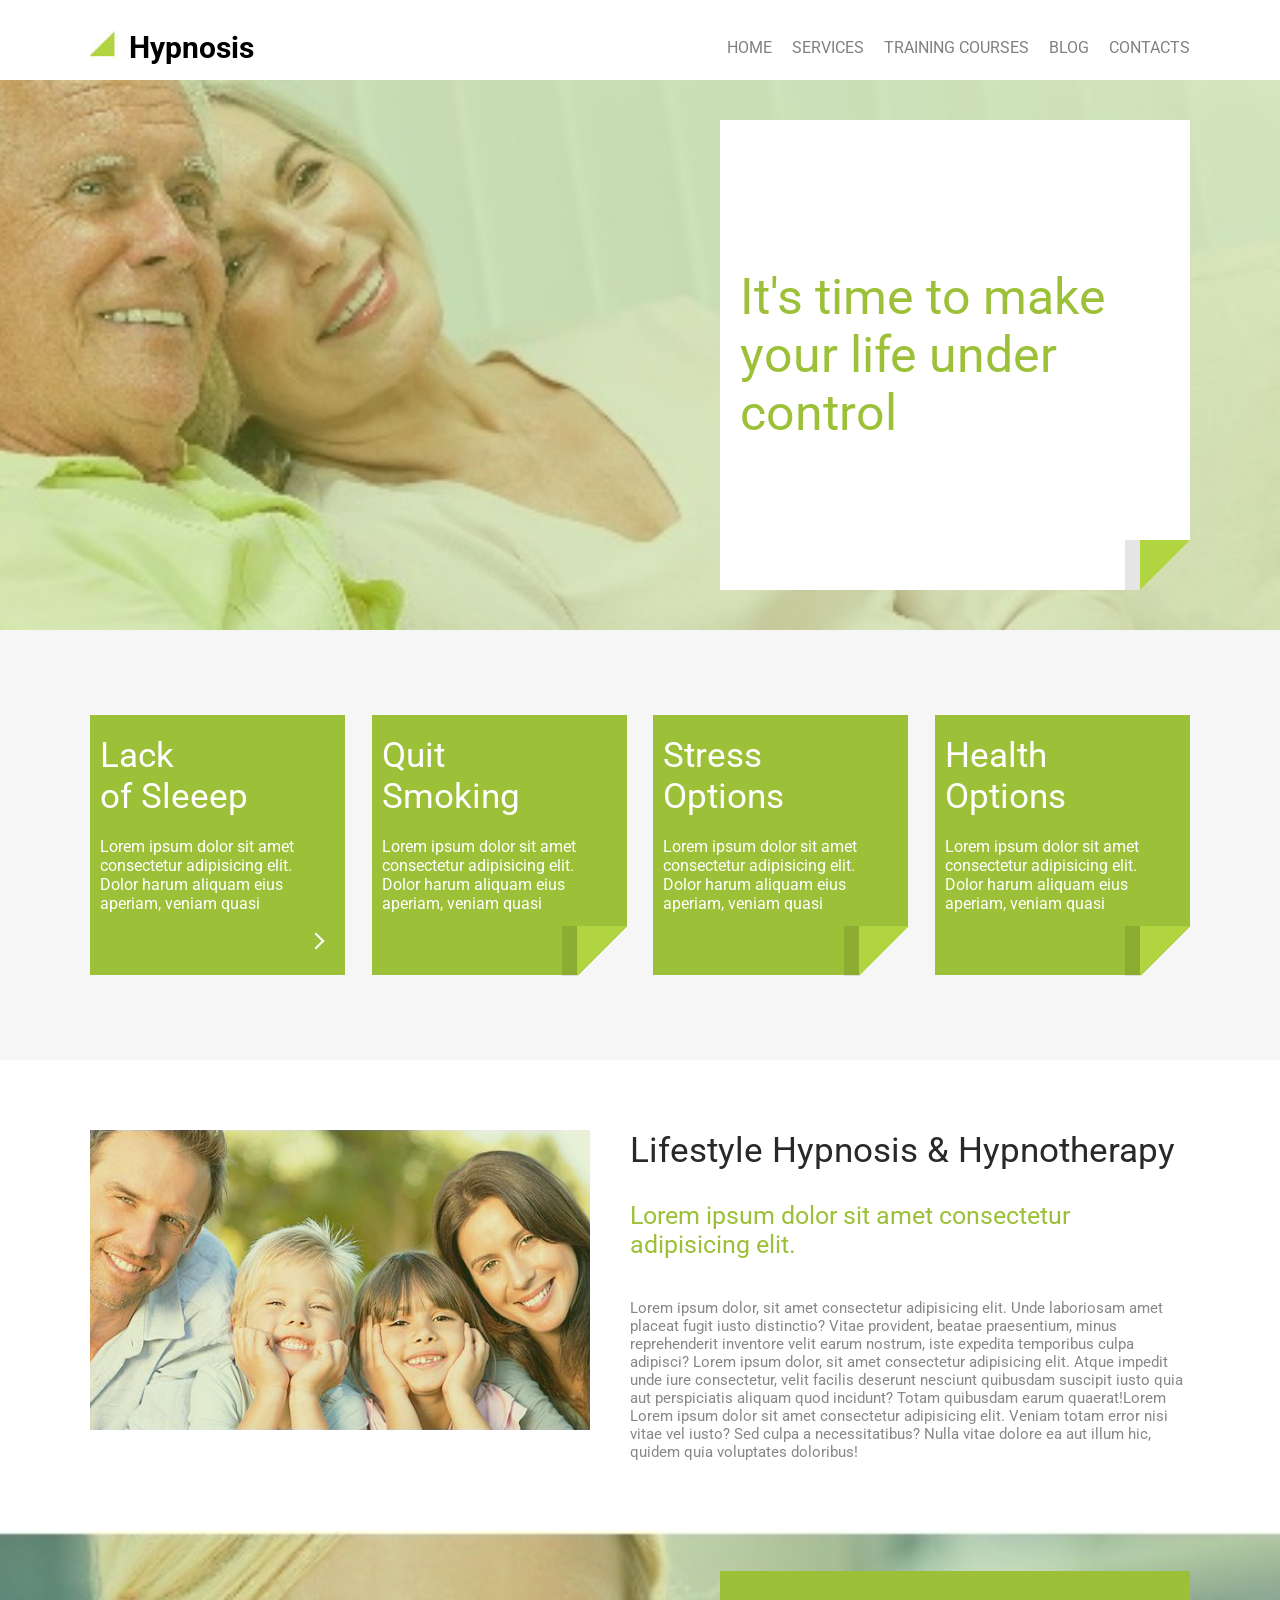
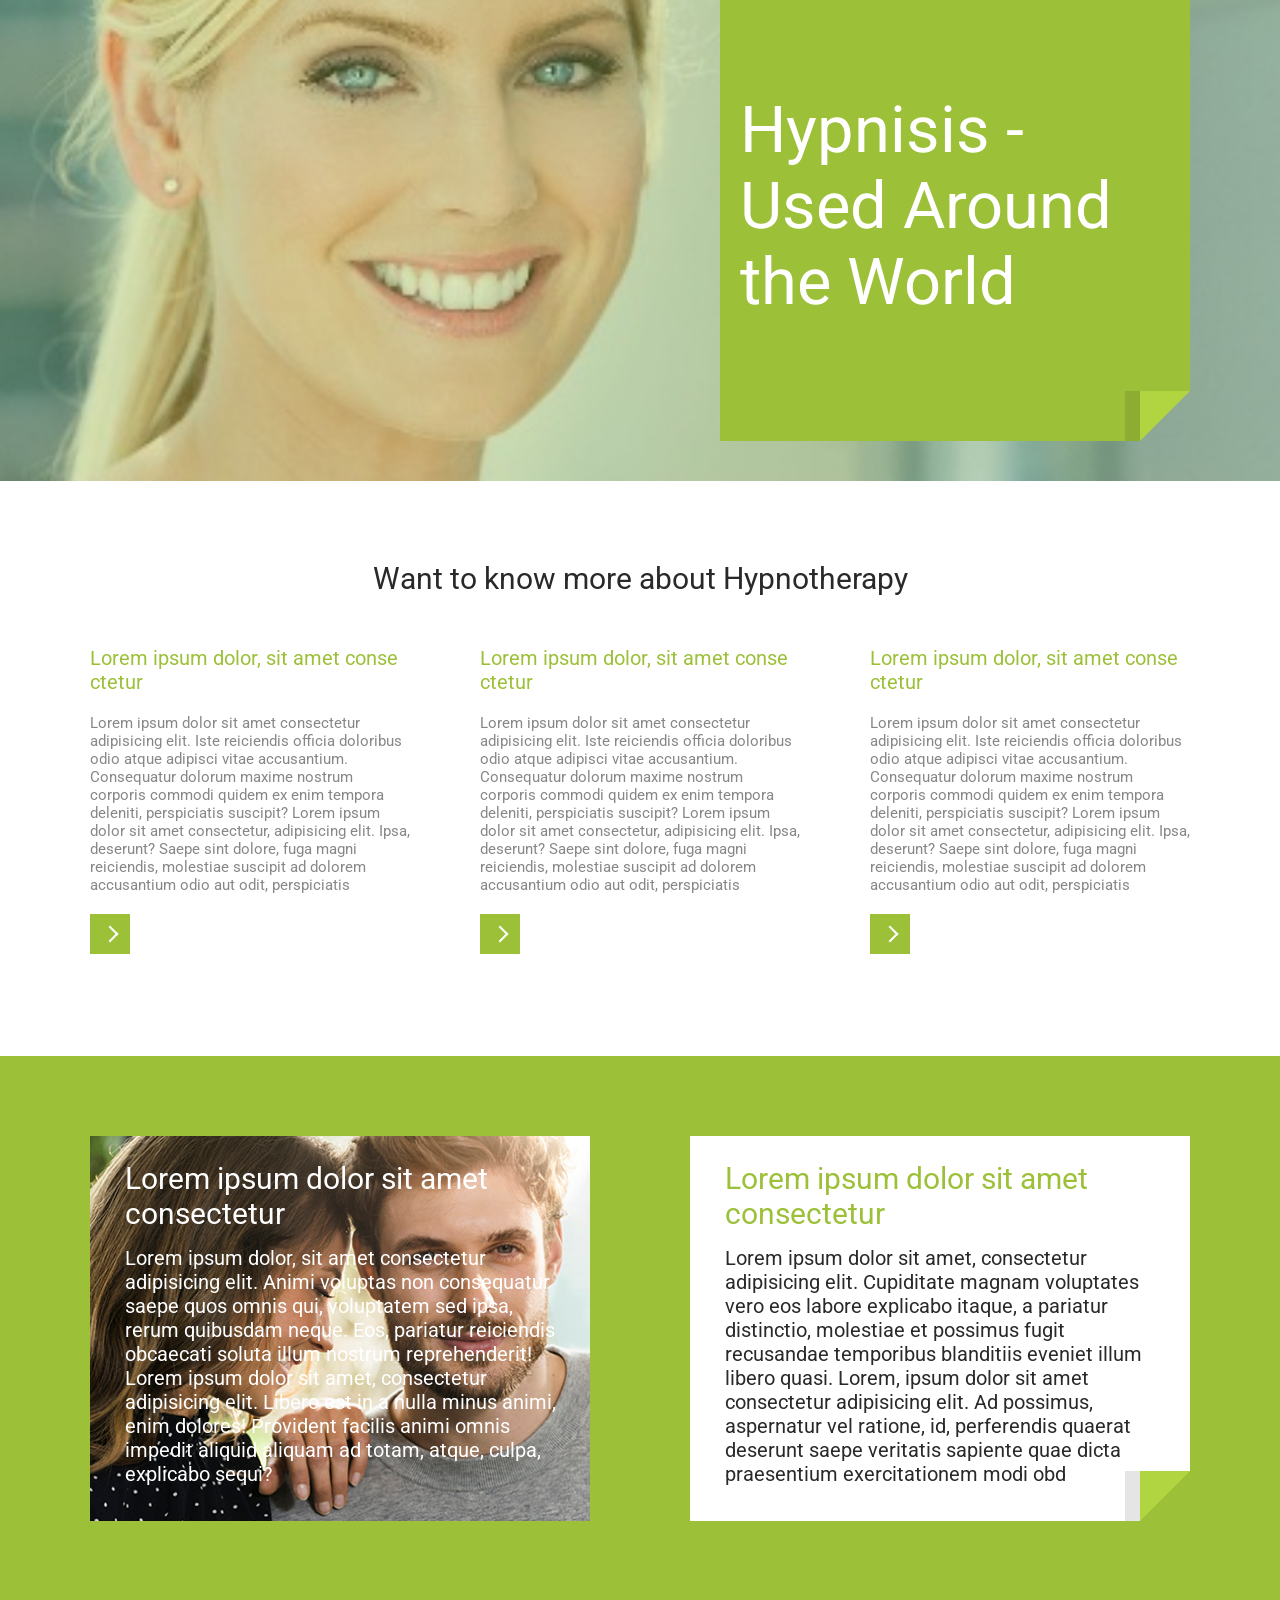
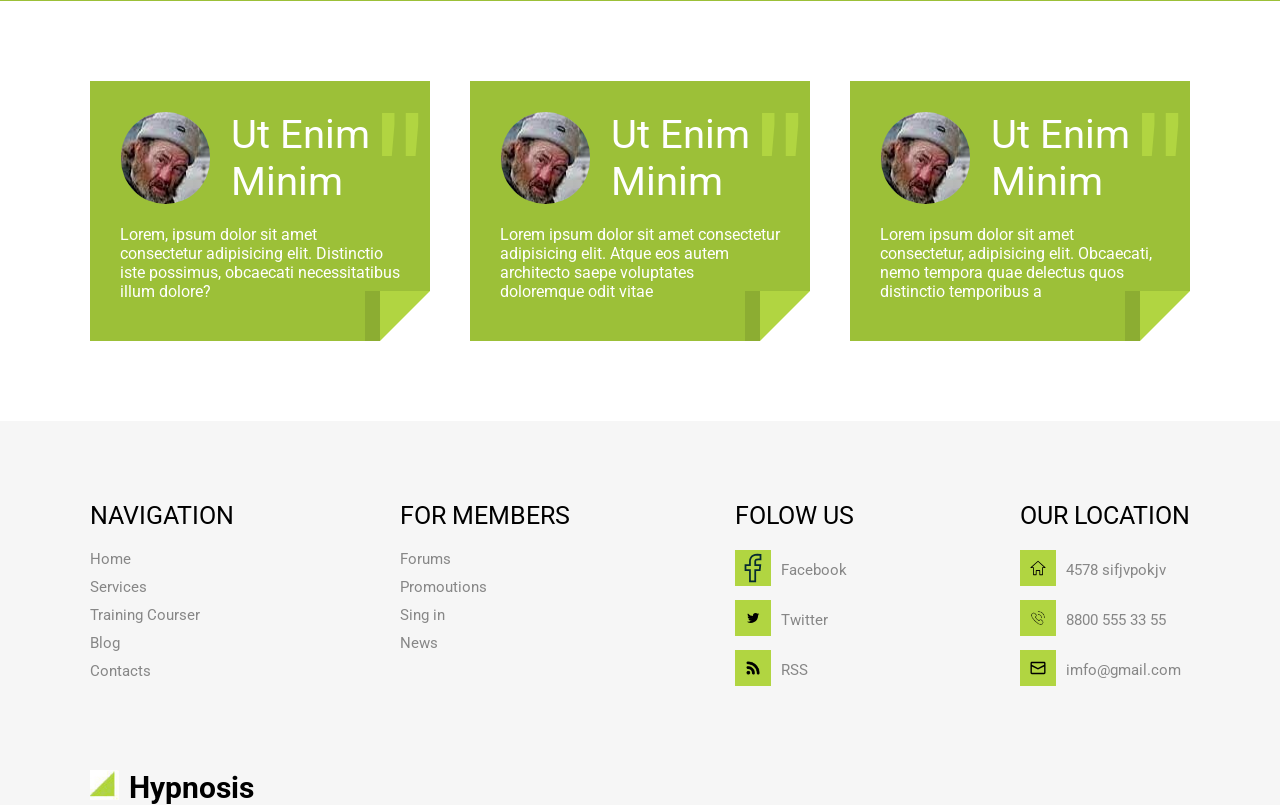
<file: index.html>
<!DOCTYPE html>
<html lang="en">
<head>
    <meta charset="UTF-8">
    <meta http-equiv="X-UA-Compatible" content="IE=edge">
    <meta name="viewport" content="width=device-width, initial-scale=1.0">
    <meta property="og:title" content="It's time to make your life under control" />
    <meta property="og:description" content="Lorem ipsum dolor sit amet consectetur adipisicing elit. Iste reiciendis officia doloribus odio atque adipisci vitae accusantium. Consequatur dolorum maxime nostrum corporis commodi quidem ex enim tempora deleniti, perspiciatis suscipit? Lorem ipsum dolor sit amet consectetur, adipisicing elit. Ipsa, deserunt? Saepe sint dolore, fuga magni reiciendis, molestiae suscipit ad dolorem accusantium odio aut odit, perspiciatis" />
    <meta property="og:url" content="https://nirveren.github.io"/>
    <meta property="og:image" content="image.jpg" />   
    <link rel="stylesheet" href="nemain.css">
    <link rel="preconnect" href="https://fonts.googleapis.com">
<link rel="preconnect" href="https://fonts.gstatic.com" crossorigin>
<link href="https://fonts.googleapis.com/css2?family=Roboto&display=swap" rel="stylesheet">
    <title>Document</title>
</head>
<body>
    <div class="wrapper">
        <header class="header">
            <div class="container">
                <div class="header__inner">
                 <div class="logo">
                     <img class="logo__img" src="./55937-original.jpg" alt="">
                     <span class="logo__text">Hypnosis</span>
                 </div>
                 <nav class="nav">
                    <ul class="nav__inner">
                         <li  class="nav__item">
                             <a class="nav__link" href="">home</a>
                         </li>
                         <li class="nav__item">
                             <a class="nav__link" href="">services</a>
                         </li>
                         <li class="nav__item">
                             <a class="nav__link" href="">training courses</a>
                         </li>
                         <li class="nav__item">
                             <a class="nav__link" href="">blog</a>
                         </li>
                         <li class="naav__item">
                             <a class="nav__link" href="">contacts</a>
                         </li>
                    </ul>
                 </nav>
                 <div class="menu-btn">
                    <span></span>
                    <span></span>
                    <span></span>
                </div>
            </div>
        </header>
        <main>
            <section class="content">
                <div class="container">
                         <div class="content__item">
                             <div class="content__text">It's time to make your life under control</div>
                             <div class="triangle"></div>
                         </div>
                </div>
             </section>
            <section class="blocks">
                <div class="container">
                    <div class="blocks__inner">
                        <div class="blocks__item">
                            <div class="blocks__item-title">Lack <br> of Sleeep</div>
                            <div class="blocks__item-text">Lorem ipsum dolor sit amet consectetur adipisicing elit. Dolor harum aliquam eius aperiam, veniam quasi</div>
                            <div class="arrow"></div>
                        </div>
                        <div class="blocks__item">
                            <div class="blocks__item-title">Quit <br> Smoking</div>
                            <div class="blocks__item-text">Lorem ipsum dolor sit amet consectetur adipisicing elit. Dolor harum aliquam eius aperiam, veniam quasi</div>
                            <div class="triangle1"></div>
                        </div>
                        <div class="blocks__item">
                            <div class="blocks__item-title">Stress <br> Options</div>
                            <div class="blocks__item-text">Lorem ipsum dolor sit amet consectetur adipisicing elit. Dolor harum aliquam eius aperiam, veniam quasi</div>
                            <div class="triangle1"></div>
                        </div>
                        <div class="blocks__item">
                            <div class="blocks__item-title">Health <br> Options</div>
                            <div class="blocks__item-text">Lorem ipsum dolor sit amet consectetur adipisicing elit. Dolor harum aliquam eius aperiam, veniam quasi</div>
                            <div class="triangle1"></div>
                        </div>
                    </div>
                </div>
            </section>
            <section class="article">
                <div class="container">
                    <div class="article__inner">
                        <img class="article__img" src="./55937-original 3.jpg" alt="">
                        <div class="article__info">
                            <div class="article__title">Lifestyle Hypnosis & Hypnotherapy</div>
                            <div class="article__second__title">Lorem ipsum dolor sit amet consectetur adipisicing elit.</div>
                            <div class="article__text">Lorem ipsum dolor, sit amet consectetur adipisicing elit. Unde laboriosam amet placeat fugit iusto distinctio? Vitae provident, beatae praesentium, minus reprehenderit inventore velit earum nostrum, iste expedita temporibus culpa adipisci? Lorem ipsum dolor, sit amet consectetur adipisicing elit. Atque impedit unde iure consectetur, velit facilis deserunt nesciunt quibusdam suscipit iusto quia aut perspiciatis aliquam quod incidunt? Totam quibusdam earum quaerat!Lorem Lorem ipsum dolor sit amet consectetur adipisicing elit. Veniam totam error nisi vitae vel iusto? Sed culpa a necessitatibus? Nulla vitae dolore ea aut illum hic, quidem quia voluptates doloribus!</div>
                        </div>
                    </div>
                </div>
            </section>
            <section class="hypnosis">
                <div class="container">
                    <div class="hypnosis__item">
                       <div class="hypnosis__text">Hypnisis - <br> Used Around the World </div>
                       <div class="triangle"></div>
                    </div>
                </div>
            </section>
            <section class="info">
                <div class="container">
                    <div class="info__title">Want to know more about Hypnotherapy</div>
                    <div class="info__inner">
                        <div class="info__item">
                            <div class="info__item-title">Lorem ipsum dolor, sit amet conse ctetur</div>
                            <div class="info__item-text">Lorem ipsum dolor sit amet consectetur adipisicing elit. Iste reiciendis officia doloribus odio atque adipisci vitae accusantium. Consequatur dolorum maxime nostrum corporis commodi quidem ex enim tempora deleniti, perspiciatis suscipit? Lorem ipsum dolor sit amet consectetur, adipisicing elit. Ipsa, deserunt? Saepe sint dolore, fuga magni reiciendis, molestiae suscipit ad dolorem accusantium odio aut odit, perspiciatis</div>
                             <div class="arrow__block">
                                 <div class="arrow1"></div>
                             </div>
                        </div>
                        <div class="info__item">
                            <div class="info__item-title">Lorem ipsum dolor, sit amet conse ctetur</div>
                            <div class="info__item-text">Lorem ipsum dolor sit amet consectetur adipisicing elit. Iste reiciendis officia doloribus odio atque adipisci vitae accusantium. Consequatur dolorum maxime nostrum corporis commodi quidem ex enim tempora deleniti, perspiciatis suscipit? Lorem ipsum dolor sit amet consectetur, adipisicing elit. Ipsa, deserunt? Saepe sint dolore, fuga magni reiciendis, molestiae suscipit ad dolorem accusantium odio aut odit, perspiciatis</div>
                            <div class="arrow__block">
                             <div class="arrow1"></div>
                            </div>
                        </div>
                        <div class="info__item">
                            <div class="info__item-title">Lorem ipsum dolor, sit amet conse ctetur</div>
                            <div class="info__item-text">Lorem ipsum dolor sit amet consectetur adipisicing elit. Iste reiciendis officia doloribus odio atque adipisci vitae accusantium. Consequatur dolorum maxime nostrum corporis commodi quidem ex enim tempora deleniti, perspiciatis suscipit? Lorem ipsum dolor sit amet consectetur, adipisicing elit. Ipsa, deserunt? Saepe sint dolore, fuga magni reiciendis, molestiae suscipit ad dolorem accusantium odio aut odit, perspiciatis</div>
                            <div class="arrow__block">
                             <div class="arrow1"></div>
                            </div>
                        </div>
                    </div>
                </div>
            </section>
            <section class="couple">
                <div class="container">
                    <div class="couple__inner">
                         <div class="couple__photo-item">
                                 <div class="couple__photo-title">Lorem ipsum dolor sit amet consectetur</div> 
                                 <div class="couple__photo-text">Lorem ipsum dolor, sit amet consectetur adipisicing elit. Animi voluptas non consequatur saepe quos omnis qui, voluptatem sed ipsa, rerum quibusdam neque. Eos, pariatur reiciendis obcaecati soluta illum nostrum reprehenderit! Lorem ipsum dolor sit amet, consectetur adipisicing elit. Libero est in a nulla minus animi, enim dolores! Provident facilis animi omnis impedit aliquid aliquam ad totam, atque, culpa, explicabo sequi?</div>
                        </div>
                        <div class="couple__photo-item">
                             <div class="couple__block-title">Lorem ipsum dolor sit amet consectetur</div>
                             <div class="couple__block-text">Lorem ipsum dolor sit amet, consectetur adipisicing elit. Cupiditate magnam voluptates vero eos labore explicabo itaque, a pariatur distinctio, molestiae et possimus fugit recusandae temporibus blanditiis eveniet illum libero quasi. Lorem, ipsum dolor sit amet consectetur adipisicing elit. Ad possimus, aspernatur vel ratione, id, perferendis quaerat deserunt saepe veritatis sapiente quae dicta praesentium exercitationem modi obd</div>
                             <div class="triangle2"></div>
                         </div>
                    </div>
                </div>
            </section>
            <section class="opinions">
                <div class="container">
                    <div class="opinions__inner">
                        <div class="opinions__item">
                            <div class="opinions__item-block">
                                 <img class="opinions__item-img" src="./Без названия.jpeg" alt="">
                                 <div class="opinions__item-title">Ut Enim Minim</div>
                                 <div class="coma">"</div>
                                 <div class="triangle3"></div>
                            </div>
                            <div class="opinons__item-text">Lorem, ipsum dolor sit amet consectetur adipisicing elit. Distinctio iste possimus, obcaecati necessitatibus illum dolore?</div>
                        </div>
                        <div class="opinions__item">
                            <div class="opinions__item-block">
                                 <img class="opinions__item-img" src="./Без названия.jpeg" alt="">
                                 <div class="opinions__item-title">Ut Enim Minim</div>
                                 <div class="coma">"</div>
                                 <div class="triangle3"></div>
                            </div>
                            <div class="opinons__item-text">Lorem ipsum dolor sit amet consectetur adipisicing elit. Atque eos autem architecto saepe voluptates doloremque odit vitae</div>
                        </div>
                        <div class="opinions__item">
                            <div class="opinions__item-block">
                                 <img class="opinions__item-img" src="./Без названия.jpeg" alt="">
                                 <div class="opinions__item-title">Ut Enim Minim</div>
                                 <div class="coma">"</div>
                                 <div class="triangle3"></div>
                            </div>
                            <div class="opinons__item-text">Lorem ipsum dolor sit amet consectetur, adipisicing elit. Obcaecati, nemo tempora quae delectus quos distinctio temporibus a</div>
                        </div>
                    </div>
                </div>
            </section>
        </main>
        <footer class="footer">
            <div class="container">
                <div class="footer__inner">
                    <div class="footer__block">
                        <div class="footer__block-title">navigation</div>
                        <ul class="block__inner">
                            <li class="block__item">
                                <a class="block__link" href="">Home</a>
                            </li>
                            <li class="block__item">
                                <a class="block__link" href="">Services</a>
                            </li>
                            <li class="block__item">
                                <a class="block__link" href="">Training Courser</a>
                            </li>
                            <li class="block__item">
                                <a class="block__link" href="">Blog</a>
                            </li>
                            <li class="block__item">
                                <a class="block__link" href="">Contacts</a>
                            </li>
                        </ul>
                    </div>
                    <div class="footer__block">
                        <div class="footer__block-title">for members</div>
                        <ul class="block__inner">
                            <li class="block__item">
                                <a class="block__link" href="">Forums</a>
                            </li>
                            <li class="block__item">
                                <a class="block__link" href="">Promoutions</a>
                            </li>
                            <li class="block__item">
                                <a class="block__link" href="">Sing in</a>
                            </li>
                            <li class="block__item">
                                <a class="block__link" href="">News</a>
                            </li>
                        </ul>
                    </div>
                    <div class="footer__block">
                        <div class="footer__block-title">Folow us</div>
                        <ul class="block__inner">
                            <li class="block__item">
                                <a href="">
                                    <img class="img__icon" src="./loon-icon.svg" alt="">
                                </a>
                                <a class="block__link" href="">Facebook</a>
                            </li>
                            <li class="block__item">
                                <a href="">
                                    <img class="img__icon" src="./loon-icon (1).svg" alt="">
                                </a>
                                <a class="block__link" href="">Twitter</a>
                            </li>
                            <li class="block__item">
                                <a href="">
                                    <img class="img__icon" src="./loon-icon (2).svg" alt="">
                                </a>
                                <a class="block__link" href="">RSS</a>
                            </li>
                        </ul>
                    </div>
                    <div class="footer__block">
                        <div class="footer__block-title">Our location</div>
                        <ul class="block__inner">
                            <li class="block__item">
                                <a href="">
                                    <img class="img__icon" src="./loon-icon (3).svg" alt="">
                                </a>
                                <a class="block__link" href="">4578 sifjvpokjv</a>
                            </li>
                            <li class="block__item">
                                <a href="">
                                    <img class="img__icon" src="./loon-icon (4).svg" alt="">
                                </a>
                                <a class="block__link" href="">8800 555 33 55</a>
                            </li>
                            <li class="block__item">
                                <a href="">
                                    <img class="img__icon" src="./loon-icon (6).svg" alt="">
                                </a>
                                <a class="block__link" href="">imfo@gmail.com</a>
                            </li>
                        </ul>
                    </div>
                </div>
                <div class="logo">
                    <img class="logo__img" src="./55937-original.jpg" alt="">
                    <span class="logo__text">Hypnosis</span>
                </div>
            </div>
        </footer>
    </div>
</body>
</html>
</file>
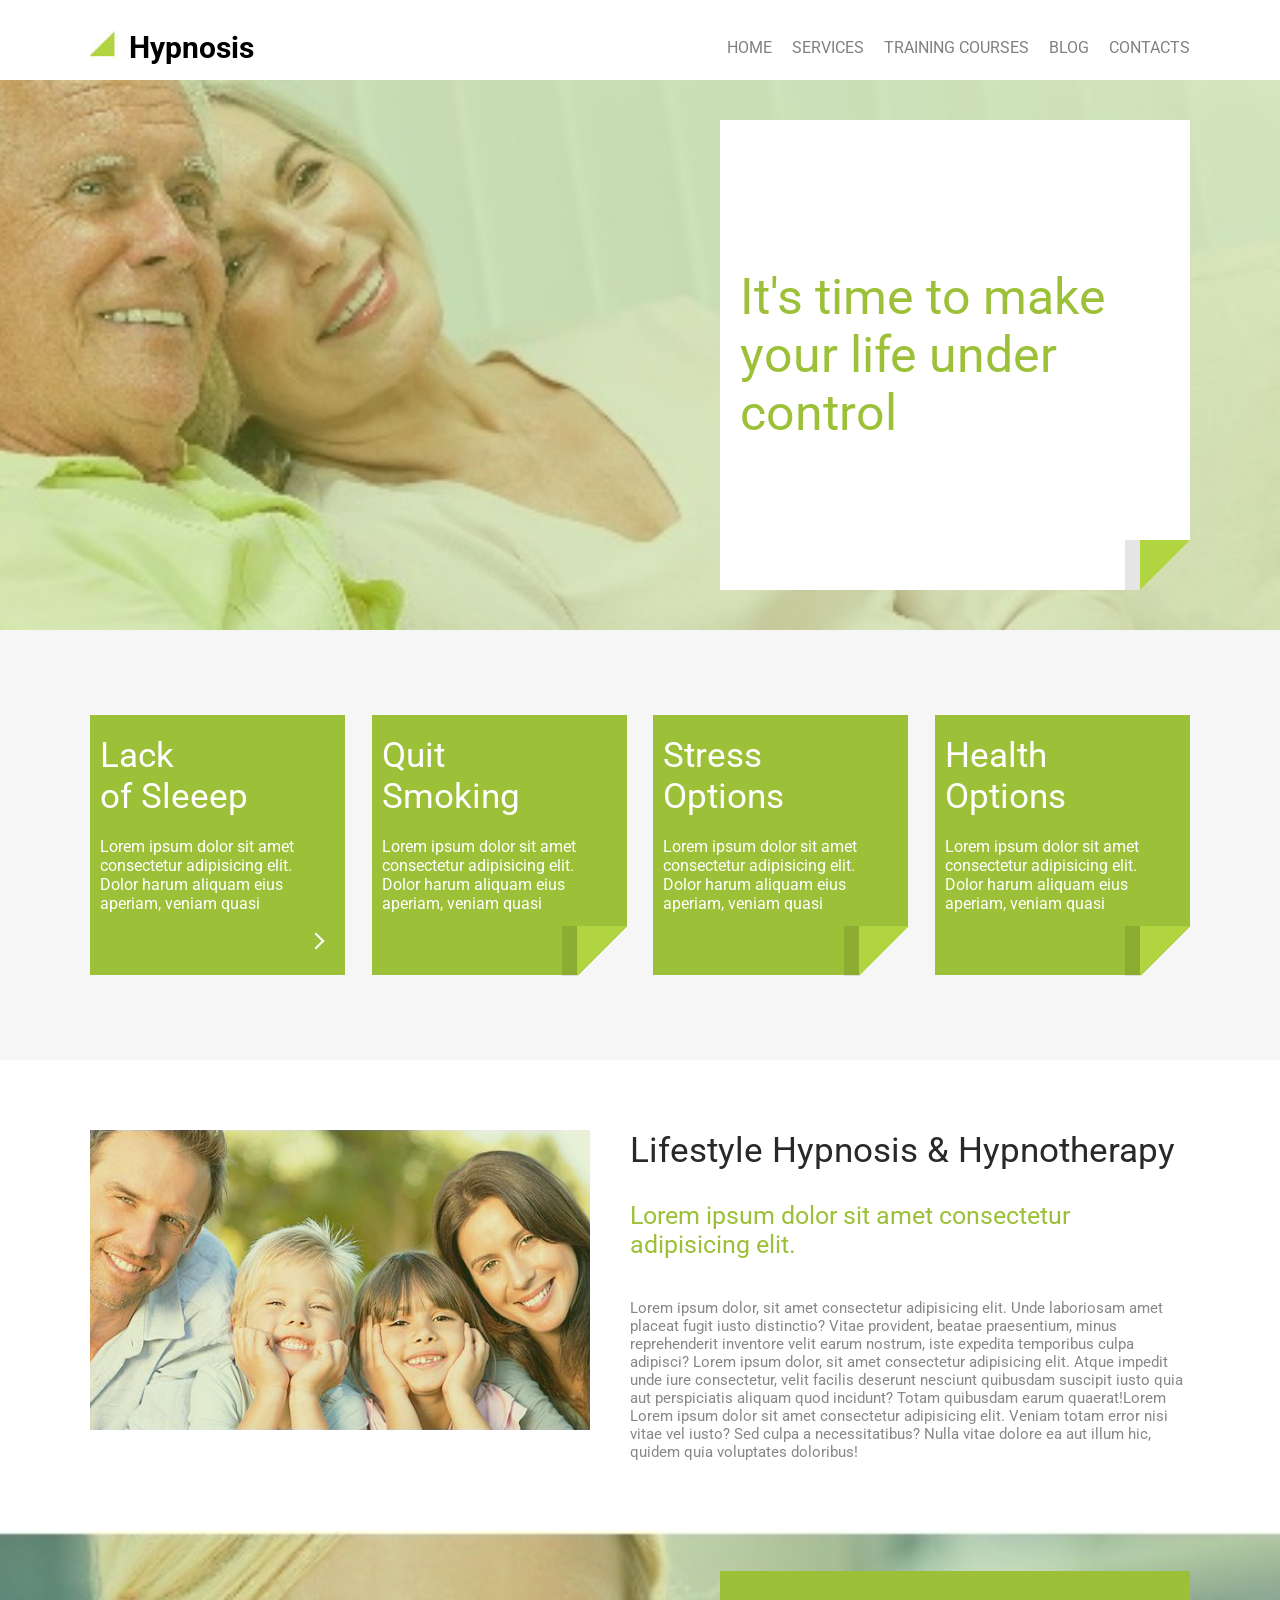
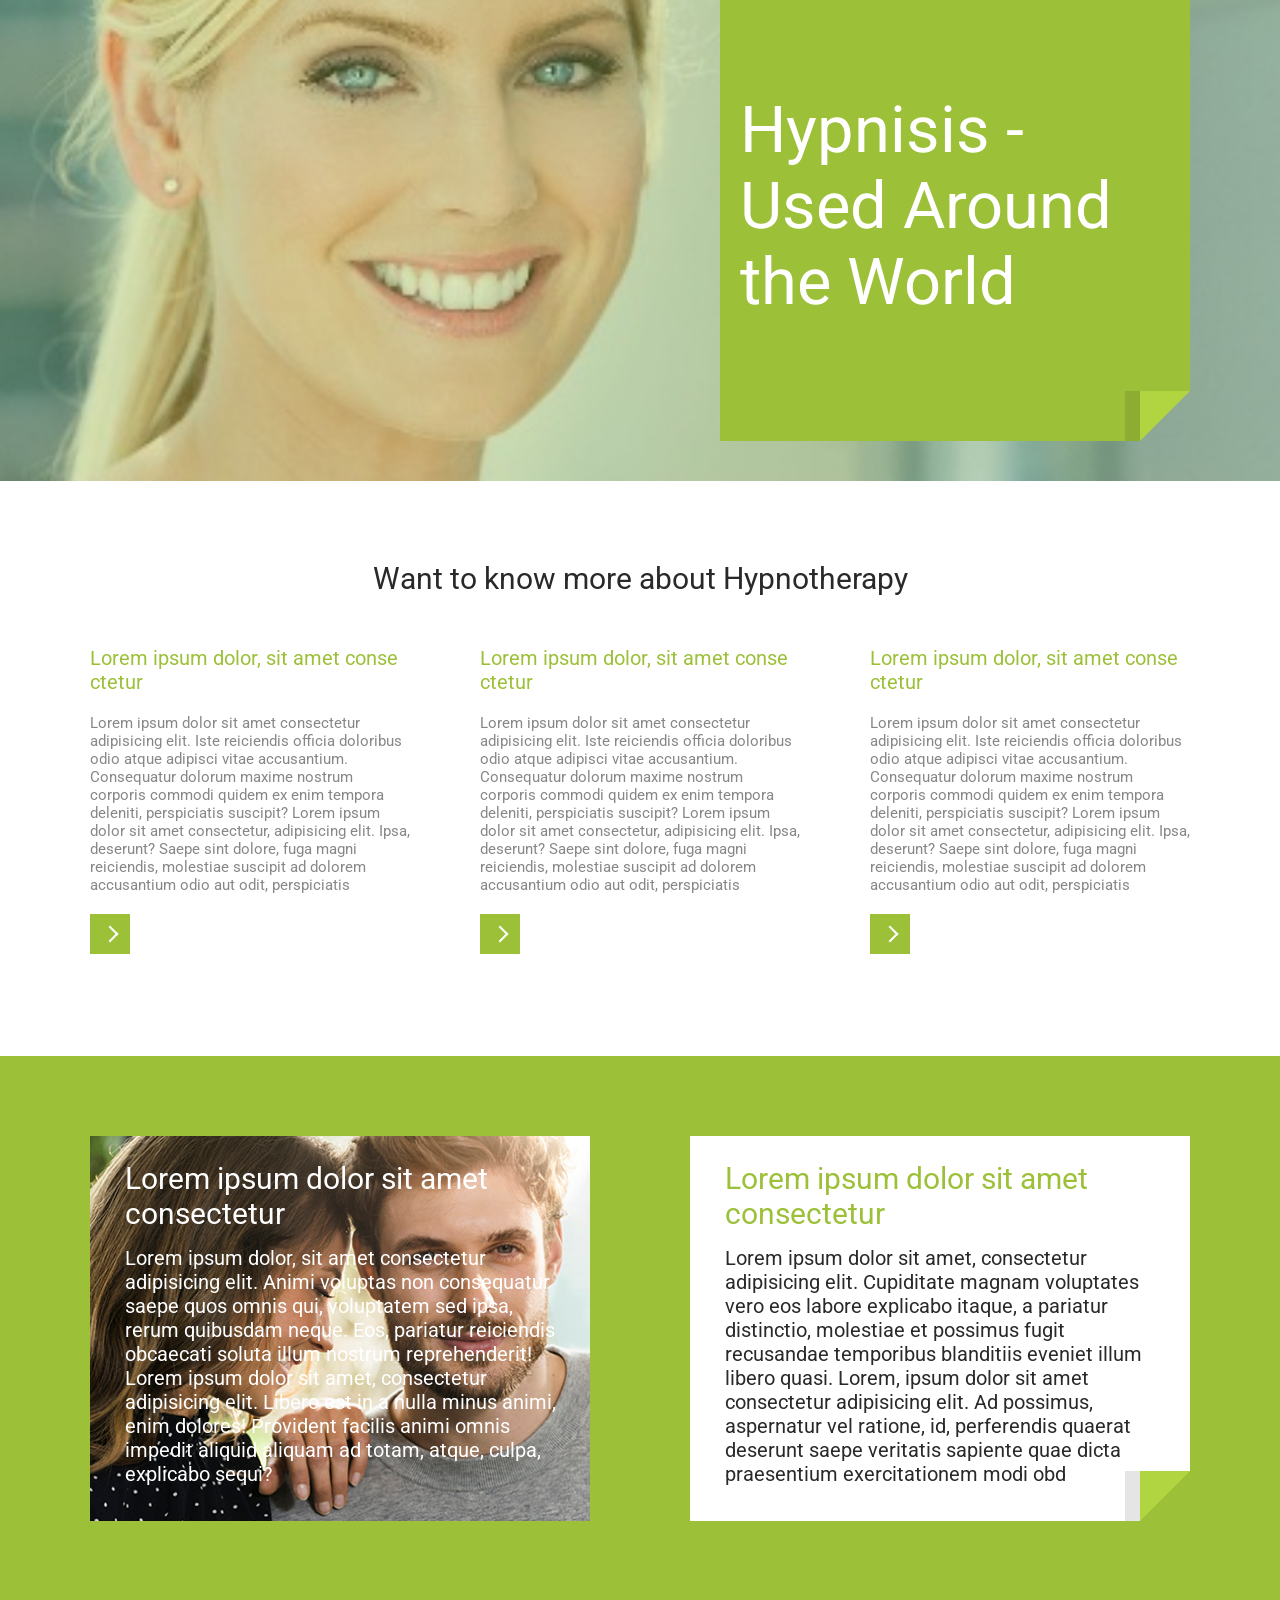
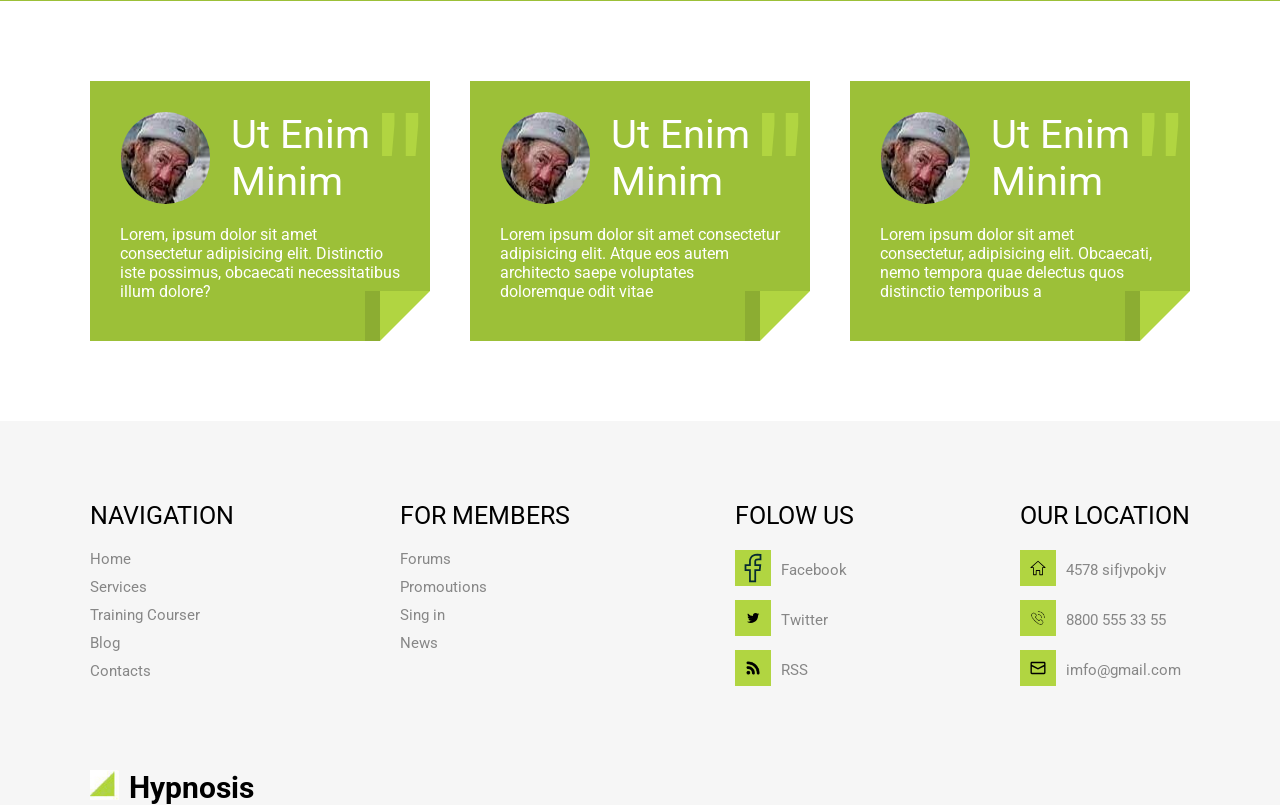
<file: inex.html>
<!DOCTYPE html>
<html lang="en">
<head>
    <meta charset="UTF-8">
    <meta http-equiv="X-UA-Compatible" content="IE=edge">
    <meta name="viewport" content="width=device-width, initial-scale=1.0">
    <link rel="stylesheet" href="nemain.css">
    <link rel="preconnect" href="https://fonts.googleapis.com">
<link rel="preconnect" href="https://fonts.gstatic.com" crossorigin>
<link href="https://fonts.googleapis.com/css2?family=Roboto&display=swap" rel="stylesheet">
    <title>Document</title>
</head>
<body>
    <div class="wrapper">
        <header class="header">
            <div class="container">
                <div class="header__inner">
                 <div class="logo">
                     <img class="logo__img" src="./55937-original.jpg" alt="">
                     <span class="logo__text">Hypnosis</span>
                 </div>
                 <nav class="nav">
                    <ul class="nav__inner">
                         <li  class="nav__item">
                             <a class="nav__link" href="">home</a>
                         </li>
                         <li class="nav__item">
                             <a class="nav__link" href="">services</a>
                         </li>
                         <li class="nav__item">
                             <a class="nav__link" href="">training courses</a>
                         </li>
                         <li class="nav__item">
                             <a class="nav__link" href="">blog</a>
                         </li>
                         <li class="naav__item">
                             <a class="nav__link" href="">contacts</a>
                         </li>
                    </ul>
                 </nav>
                 <div class="menu-btn">
                    <span></span>
                    <span></span>
                    <span></span>
                </div>
            </div>
        </header>
        <main>
            <section class="content">
                <div class="container">
                         <div class="content__item">
                             <div class="content__text">It's time to make your life under control</div>
                             <div class="triangle"></div>
                         </div>
                </div>
             </section>
            <section class="blocks">
                <div class="container">
                    <div class="blocks__inner">
                        <div class="blocks__item">
                            <div class="blocks__item-title">Lack <br> of Sleeep</div>
                            <div class="blocks__item-text">Lorem ipsum dolor sit amet consectetur adipisicing elit. Dolor harum aliquam eius aperiam, veniam quasi</div>
                            <div class="arrow"></div>
                        </div>
                        <div class="blocks__item">
                            <div class="blocks__item-title">Quit <br> Smoking</div>
                            <div class="blocks__item-text">Lorem ipsum dolor sit amet consectetur adipisicing elit. Dolor harum aliquam eius aperiam, veniam quasi</div>
                            <div class="triangle1"></div>
                        </div>
                        <div class="blocks__item">
                            <div class="blocks__item-title">Stress <br> Options</div>
                            <div class="blocks__item-text">Lorem ipsum dolor sit amet consectetur adipisicing elit. Dolor harum aliquam eius aperiam, veniam quasi</div>
                            <div class="triangle1"></div>
                        </div>
                        <div class="blocks__item">
                            <div class="blocks__item-title">Health <br> Options</div>
                            <div class="blocks__item-text">Lorem ipsum dolor sit amet consectetur adipisicing elit. Dolor harum aliquam eius aperiam, veniam quasi</div>
                            <div class="triangle1"></div>
                        </div>
                    </div>
                </div>
            </section>
            <section class="article">
                <div class="container">
                    <div class="article__inner">
                        <img class="article__img" src="./55937-original 3.jpg" alt="">
                        <div class="article__info">
                            <div class="article__title">Lifestyle Hypnosis & Hypnotherapy</div>
                            <div class="article__second__title">Lorem ipsum dolor sit amet consectetur adipisicing elit.</div>
                            <div class="article__text">Lorem ipsum dolor, sit amet consectetur adipisicing elit. Unde laboriosam amet placeat fugit iusto distinctio? Vitae provident, beatae praesentium, minus reprehenderit inventore velit earum nostrum, iste expedita temporibus culpa adipisci? Lorem ipsum dolor, sit amet consectetur adipisicing elit. Atque impedit unde iure consectetur, velit facilis deserunt nesciunt quibusdam suscipit iusto quia aut perspiciatis aliquam quod incidunt? Totam quibusdam earum quaerat!Lorem Lorem ipsum dolor sit amet consectetur adipisicing elit. Veniam totam error nisi vitae vel iusto? Sed culpa a necessitatibus? Nulla vitae dolore ea aut illum hic, quidem quia voluptates doloribus!</div>
                        </div>
                    </div>
                </div>
            </section>
            <section class="hypnosis">
                <div class="container">
                    <div class="hypnosis__item">
                       <div class="hypnosis__text">Hypnisis - <br> Used Around the World </div>
                       <div class="triangle"></div>
                    </div>
                </div>
            </section>
            <section class="info">
                <div class="container">
                    <div class="info__title">Want to know more about Hypnotherapy</div>
                    <div class="info__inner">
                        <div class="info__item">
                            <div class="info__item-title">Lorem ipsum dolor, sit amet conse ctetur</div>
                            <div class="info__item-text">Lorem ipsum dolor sit amet consectetur adipisicing elit. Iste reiciendis officia doloribus odio atque adipisci vitae accusantium. Consequatur dolorum maxime nostrum corporis commodi quidem ex enim tempora deleniti, perspiciatis suscipit? Lorem ipsum dolor sit amet consectetur, adipisicing elit. Ipsa, deserunt? Saepe sint dolore, fuga magni reiciendis, molestiae suscipit ad dolorem accusantium odio aut odit, perspiciatis</div>
                             <div class="arrow__block">
                                 <div class="arrow1"></div>
                             </div>
                        </div>
                        <div class="info__item">
                            <div class="info__item-title">Lorem ipsum dolor, sit amet conse ctetur</div>
                            <div class="info__item-text">Lorem ipsum dolor sit amet consectetur adipisicing elit. Iste reiciendis officia doloribus odio atque adipisci vitae accusantium. Consequatur dolorum maxime nostrum corporis commodi quidem ex enim tempora deleniti, perspiciatis suscipit? Lorem ipsum dolor sit amet consectetur, adipisicing elit. Ipsa, deserunt? Saepe sint dolore, fuga magni reiciendis, molestiae suscipit ad dolorem accusantium odio aut odit, perspiciatis</div>
                            <div class="arrow__block">
                             <div class="arrow1"></div>
                            </div>
                        </div>
                        <div class="info__item">
                            <div class="info__item-title">Lorem ipsum dolor, sit amet conse ctetur</div>
                            <div class="info__item-text">Lorem ipsum dolor sit amet consectetur adipisicing elit. Iste reiciendis officia doloribus odio atque adipisci vitae accusantium. Consequatur dolorum maxime nostrum corporis commodi quidem ex enim tempora deleniti, perspiciatis suscipit? Lorem ipsum dolor sit amet consectetur, adipisicing elit. Ipsa, deserunt? Saepe sint dolore, fuga magni reiciendis, molestiae suscipit ad dolorem accusantium odio aut odit, perspiciatis</div>
                            <div class="arrow__block">
                             <div class="arrow1"></div>
                            </div>
                        </div>
                    </div>
                </div>
            </section>
            <section class="couple">
                <div class="container">
                    <div class="couple__inner">
                         <div class="couple__photo-item">
                                 <div class="couple__photo-title">Lorem ipsum dolor sit amet consectetur</div> 
                                 <div class="couple__photo-text">Lorem ipsum dolor, sit amet consectetur adipisicing elit. Animi voluptas non consequatur saepe quos omnis qui, voluptatem sed ipsa, rerum quibusdam neque. Eos, pariatur reiciendis obcaecati soluta illum nostrum reprehenderit! Lorem ipsum dolor sit amet, consectetur adipisicing elit. Libero est in a nulla minus animi, enim dolores! Provident facilis animi omnis impedit aliquid aliquam ad totam, atque, culpa, explicabo sequi?</div>
                        </div>
                        <div class="couple__photo-item">
                             <div class="couple__block-title">Lorem ipsum dolor sit amet consectetur</div>
                             <div class="couple__block-text">Lorem ipsum dolor sit amet, consectetur adipisicing elit. Cupiditate magnam voluptates vero eos labore explicabo itaque, a pariatur distinctio, molestiae et possimus fugit recusandae temporibus blanditiis eveniet illum libero quasi. Lorem, ipsum dolor sit amet consectetur adipisicing elit. Ad possimus, aspernatur vel ratione, id, perferendis quaerat deserunt saepe veritatis sapiente quae dicta praesentium exercitationem modi obd</div>
                             <div class="triangle2"></div>
                         </div>
                    </div>
                </div>
            </section>
            <section class="opinions">
                <div class="container">
                    <div class="opinions__inner">
                        <div class="opinions__item">
                            <div class="opinions__item-block">
                                 <img class="opinions__item-img" src="./Без названия.jpeg" alt="">
                                 <div class="opinions__item-title">Ut Enim Minim</div>
                                 <div class="coma">"</div>
                                 <div class="triangle3"></div>
                            </div>
                            <div class="opinons__item-text">Lorem, ipsum dolor sit amet consectetur adipisicing elit. Distinctio iste possimus, obcaecati necessitatibus illum dolore?</div>
                        </div>
                        <div class="opinions__item">
                            <div class="opinions__item-block">
                                 <img class="opinions__item-img" src="./Без названия.jpeg" alt="">
                                 <div class="opinions__item-title">Ut Enim Minim</div>
                                 <div class="coma">"</div>
                                 <div class="triangle3"></div>
                            </div>
                            <div class="opinons__item-text">Lorem ipsum dolor sit amet consectetur adipisicing elit. Atque eos autem architecto saepe voluptates doloremque odit vitae</div>
                        </div>
                        <div class="opinions__item">
                            <div class="opinions__item-block">
                                 <img class="opinions__item-img" src="./Без названия.jpeg" alt="">
                                 <div class="opinions__item-title">Ut Enim Minim</div>
                                 <div class="coma">"</div>
                                 <div class="triangle3"></div>
                            </div>
                            <div class="opinons__item-text">Lorem ipsum dolor sit amet consectetur, adipisicing elit. Obcaecati, nemo tempora quae delectus quos distinctio temporibus a</div>
                        </div>
                    </div>
                </div>
            </section>
        </main>
        <footer class="footer">
            <div class="container">
                <div class="footer__inner">
                    <div class="footer__block">
                        <div class="footer__block-title">navigation</div>
                        <ul class="block__inner">
                            <li class="block__item">
                                <a class="block__link" href="">Home</a>
                            </li>
                            <li class="block__item">
                                <a class="block__link" href="">Services</a>
                            </li>
                            <li class="block__item">
                                <a class="block__link" href="">Training Courser</a>
                            </li>
                            <li class="block__item">
                                <a class="block__link" href="">Blog</a>
                            </li>
                            <li class="block__item">
                                <a class="block__link" href="">Contacts</a>
                            </li>
                        </ul>
                    </div>
                    <div class="footer__block">
                        <div class="footer__block-title">for members</div>
                        <ul class="block__inner">
                            <li class="block__item">
                                <a class="block__link" href="">Forums</a>
                            </li>
                            <li class="block__item">
                                <a class="block__link" href="">Promoutions</a>
                            </li>
                            <li class="block__item">
                                <a class="block__link" href="">Sing in</a>
                            </li>
                            <li class="block__item">
                                <a class="block__link" href="">News</a>
                            </li>
                        </ul>
                    </div>
                    <div class="footer__block">
                        <div class="footer__block-title">Folow us</div>
                        <ul class="block__inner">
                            <li class="block__item">
                                <a href="">
                                    <img class="img__icon" src="./loon-icon.svg" alt="">
                                </a>
                                <a class="block__link" href="">Facebook</a>
                            </li>
                            <li class="block__item">
                                <a href="">
                                    <img class="img__icon" src="./loon-icon (1).svg" alt="">
                                </a>
                                <a class="block__link" href="">Twitter</a>
                            </li>
                            <li class="block__item">
                                <a href="">
                                    <img class="img__icon" src="./loon-icon (2).svg" alt="">
                                </a>
                                <a class="block__link" href="">RSS</a>
                            </li>
                        </ul>
                    </div>
                    <div class="footer__block">
                        <div class="footer__block-title">Our location</div>
                        <ul class="block__inner">
                            <li class="block__item">
                                <a href="">
                                    <img class="img__icon" src="./loon-icon (3).svg" alt="">
                                </a>
                                <a class="block__link" href="">4578 sifjvpokjv</a>
                            </li>
                            <li class="block__item">
                                <a href="">
                                    <img class="img__icon" src="./loon-icon (4).svg" alt="">
                                </a>
                                <a class="block__link" href="">8800 555 33 55</a>
                            </li>
                            <li class="block__item">
                                <a href="">
                                    <img class="img__icon" src="./loon-icon (6).svg" alt="">
                                </a>
                                <a class="block__link" href="">imfo@gmail.com</a>
                            </li>
                        </ul>
                    </div>
                </div>
                <div class="logo">
                    <img class="logo__img" src="./55937-original.jpg" alt="">
                    <span class="logo__text">Hypnosis</span>
                </div>
            </div>
        </footer>
    </div>
</body>
</html>
</file>
<file: nemain.css>
body {
    margin: 0;
    font-family: 'Roboto', sans-serif;
}

ul {
    margin: 0;
    padding: 0;
}
ul > li {
    list-style: none;
}

.header {
    margin-top: 30px;
    padding-bottom: 15px;
}

.wrapper {
    overflow: hidden;
    min-width: 1100px;
}


 .container {
  width: 100%;
  width: 1100px;
  margin: auto;
} 

.header__inner {
    display: flex;
    justify-content: space-between;
    align-items: center;
}

.nav {
    text-transform: uppercase;
}

.nav__inner {
    display: flex;
}


.nav__link {
    text-align: center;
    color: gray;
    text-decoration: none;
    margin-left: 20px;
    padding-bottom: 15px;
}

.nav__link:hover {
    color: black;
    border-bottom: 3px solid #9cc038;
}



.logo {
    display: flex;
    justify-content: start;
}

.logo__text {
    font-weight: bold;
    font-size: 30px;
    display: flex;
    align-items: center;
    margin-left: 10px;
}

.logo__img {
    height: 30px;
}

.menu-btn {
    display: none;
}

.content {
    display: flex;
    justify-content: end;
    align-items: center;
    background: url(./image.jpg) center / cover; 
    height: 550px;
}

.content__item {
    margin-left: 630px;
    position: relative;
    display: flex;
    justify-content: center;
    align-items: center;
    width: 470px;
    height: 470px;
    background: #fff;
    background:linear-gradient(-45deg, transparent 35.5px, #fff 0);
}



.content__text {
    font-size: 50px;
    margin: 0 20px 0 20px;
    color: #9cc038;
}

 .triangle {
    position: absolute;
    top: 420px;
    left: 420px;
    width: 0px;
    height: 0px;
    border-top: 50px solid #b1d541;
    border-right: 50px solid transparent;
    box-shadow: -15px 0px 0px rgba(0,0,0,0.1);
} 

.blocks {
    background: #F6F6F6;
}

.blocks__inner {
    display: flex;
    justify-content: space-between;
    
}

.blocks__item {
    position: relative;
    padding: 20px 15px 0 10px;
    width: 230px;
    height: 240px;
    margin-bottom: 85px;
    margin-top: 85px;
    background:linear-gradient(-45deg, transparent 34.5px, #9cc038 0);
}

.blocks__item:first-child {
    background: #9cc038;
}

.blocks__item-title {
    color: #fff;
    font-size: 35px;
    margin-bottom: 20px;
}

.blocks__item-text {
    color: #fff;
}

.triangle1 {
    position: absolute;
    top: 210.5px;
    left: 205.5px;
    width: 0px;
    height: 0px;
    border-top: 50px solid #b1d541;
    border-right: 50px solid transparent;
    box-shadow: -15px 0px 0px rgba(0,0,0,0.1);
}

.arrow {
    position: absolute;
    width: 10px;
      height: 10px;
      border-top: 2px solid #fff;
      border-right: 2px solid #fff;
      margin-right: 60px;
      transform: rotate(45deg);
      top: 220px;
      left: 220px;
}

.article {
    margin-top: 70px;
    margin-bottom: 70px;
}

.article__inner {
    display: flex;
    justify-content: space-between;
}

.article__img {
    height: 300px;
    width: 500px;
    margin-right: 40px;
}

.article__title {
    color: #292929;
    font-size: 35px;
    margin-bottom: 30px;
}

.article__second__title {
    color: #9cc038;
    font-size: 25px;
    margin-bottom: 40px;
}

.article__text {
    color: #878787;
    font-size: 15px;
}

.hypnosis {
    background: url('./girl.jpg') center center / cover;
    height: 550px;
    display: flex;
    justify-content: end;
    align-items: center;
}

.hypnosis__item {
    margin-left: 630px;
    position: relative;
    display: flex;
    justify-content: center;
    align-items: center;
    width: 470px;
    height: 470px;
    background:linear-gradient(-45deg, transparent 35.5px, #9cc038 0);
}

.hypnosis__text {
    font-size: 65px;
    margin: 0 20px 0 20px;
    color: #fff;
}

.info {
    margin-top: 80px;
    margin-bottom: 80px;
}

.info__title {
    text-align: center;
    font-size: 30px;
    color: #292929;
    margin-bottom: 50px;
}

.info__inner {
    display: flex;
    justify-content: space-between;
}

.info__item {
    
    width: 320px;
    height: 330px;
}

.info__item-title {
    color: #9cc038;
    font-size: 20px;
    margin-bottom: 20px;
}

.info__item-text {
    color: #878787;
    font-size: 15px;
}


.arrow1 {
    width: 10px;
      height: 10px;
      border-top: 2px solid #fff;
      border-right: 2px solid #fff;
      transform: rotate(45deg);
}

.arrow__block {
    margin-top: 20px;
    background: #9cc038;
   width: 40px;
   height: 40px;
   display: flex;
    justify-content: center;
    align-items: center;
}

.arrow__block:hover {
    background: #878787;
}

.couple {
    background-color: #9cc038;
}

.couple__inner {
    display: flex;
    justify-content: space-between;
}

.couple__photo-item {
    position: relative;
    margin-top: 80px;
    margin-bottom: 80px;
    background: url('./690x380_0x0a330c2a_15089268521553522347.jpeg') center center / cover;
    width: 440px;
    height: 350px;
    padding: 25px 25px 10px 35px;
}

.couple__photo-item:last-child {
    background: #fff;
    background:linear-gradient(-45deg, transparent 35.5px, #fff 0);
}

.couple__photo-title {
    color: #fff;
    font-size: 30px;
    margin-bottom: 15px;
    
}

.couple__photo-text {
    font-size: 20px;
    color: #fff;
    
}

.couple__block-title {
    color: #9cc038;
    font-size: 30px;
    margin-bottom: 15px;
    
}

.couple__block-text {
    font-size: 20px;
    color: #292929;
    
}

.triangle2 {
    position: absolute;
    top: 335px;
    left: 450px;
    width: 0px;
    height: 0px;
    border-top: 50px solid #b1d541;
    border-right: 50px solid transparent;
    box-shadow: -15px 0px 0px rgba(0,0,0,0.1);
}

.opinions__inner {
    display: flex;
    justify-content: space-between;
    margin-top: 80px;
    margin-bottom: 80px;
}

.opinions__item-img {
    border: 1px solid transparent;
    border-radius: 100px;
}

.opinions__item {
    width: 280px;
    height: 200px;
    padding: 30px 30px 30px 30px;
    position: relative;
    background:linear-gradient(-45deg, transparent 35.5px, #9cc038 0);
}

.opinions__item-block {
    display: flex;
    margin-bottom: 20px;
}

.opinions__item-title {
    color: #fff;
    font-size: 40px;
    margin-left: 20px;
}

.opinons__item-text {
    color: #fff;
}

.coma {
    position: absolute;
    font-size: 180px;
    color: #b1d541;
    left: 280px;
    top: 0;
}


.triangle3 {
    position: absolute;
    top: 210px;
    left: 290px;
    width: 0px;
    height: 0px;
    border-top: 50px solid #b1d541;
    border-right: 50px solid transparent;
    box-shadow: -15px 0px 0px rgba(0,0,0,0.1);
}

.footer {
    background-color: #f6f6f6;
}

.footer__inner {
    display: flex; 
    justify-content: space-between;
}

.footer__block {
    margin: 80px 0 80px;
}

.footer__block-title {
    text-transform: uppercase;
    margin-bottom: 20px;
    font-size: 25px;
}

.block__item {
    margin-bottom: 10px;
    display: flex;
    align-items: center;
}

.block__link {
    font-size: 15px;
    color: #878787;
    text-decoration: none;
}

.block__item:last-child {
    margin-bottom: 0px;
}

.img__icon{
    width: 30px;
    height: 30px;
    padding: 3px;
    background-color: #b1d541;
    margin-right: 10px;
}

.icon {
    padding: 100px;
}

@media (max-width: 375px) {

    .content__item {
        margin-left: 0px;
        width: 340px;
        height: 400px;
       
    }

    .triangle {
        top: 350px;
        left: 290px;
    } 

    .wrapper {
        min-width: 375px;
         overflow: hidden;
    }
    
    .container {
        width: 375px;
        margin: 0 auto;
        width: 100%;
    }
    .nav {
        display: none;
    }


    .menu-btn {
        display: block;
        width: 30px;
        height: 30px;
        position: relative;
        z-index:2;
        overflow: hidden;
        margin-right: 20px;
    }
    .menu-btn span {
        width: 30px;
        height: 2px;
        position: absolute;
        top: 50%;
        left: 50%;
        transform: translate(-50%, -50%);
        background-color: #222222;
    }
    .menu-btn span:nth-of-type(2) {
        top: calc(50% - 5px);
    }
    .menu-btn span:nth-of-type(3) {
        top: calc(50% + 5px);
    }


    .blocks__inner {
        flex-direction: column;
        align-items: center;
    } 

    .blocks__item {
        margin: 20px;
    }
    
    .article__img {
        height: 250px;
        width: 375px;
        margin-right: 40px;
    }
    
    .article__title {
        color: #292929;
        font-size: 20px;
        margin-bottom: 10px;
    }
    
    .article__second__title {
        color: #9cc038;
        font-size: 15px;
        margin-bottom: 10px;
    }
    
    .article__text {
        color: #878787;
        font-size: 10px;
    }

     .article__inner {
            display: block;
        }

    .info__inner {
            display: flex;
            flex-direction: column;
            align-items: center;
        }

        .couple__inner {
            flex-direction: column;
        }

        .couple__photo-item {
            margin-top: 40px;
            margin-bottom: 40px;
            width: 355px;
            height: 250px;
            padding: 10px 10px 10px 10px;
        }

        .couple__photo-title {
            color: #fff;
            font-size: 25px;
            margin-bottom: 20px;
            
        }
        
        .couple__photo-text {
            font-size: 15px;
            
        }

        .couple__block-title {
            font-size: 25px;
            margin-bottom: 20px;
            
        }
        
        .couple__block-text {
            font-size: 15px;
            color: #292929;
            
        }

        .triangle2 {
            top: 220px;
            left: 325px;
        }

        .opinions__inner {
            flex-direction: column;
            margin-top: 40px;
            margin-bottom: 40px;
        }

        .opinions__item {
            margin-bottom: 20px;
            margin-left: 20px;
        }

        .footer__inner {
           
            flex-direction: column;
        }

        .hypnosis__item {
            margin-left: 0px;
            width: 340px;
            height: 400px;
        }
       
}
@media (max-width: 414px) {

    .content__item {
        margin-left: 0px;
        width: 340px;
        height: 400px;
       
    }

    .triangle {
        top: 350px;
        left: 290px;
    } 

    .wrapper {
        min-width: 375px;
         overflow: hidden;
    }
    
    .container {
        width: 375px;
        margin: 0 auto;
        width: 100%;
    }
    .nav {
        display: none;
    }


    .menu-btn {
        display: block;
        width: 30px;
        height: 30px;
        position: relative;
        z-index:2;
        overflow: hidden;
        margin-right: 20px;
    }
    .menu-btn span {
        width: 30px;
        height: 2px;
        position: absolute;
        top: 50%;
        left: 50%;
        transform: translate(-50%, -50%);
        background-color: #222222;
    }
    .menu-btn span:nth-of-type(2) {
        top: calc(50% - 5px);
    }
    .menu-btn span:nth-of-type(3) {
        top: calc(50% + 5px);
    }


    .blocks__inner {
        flex-direction: column;
        align-items: center;
    } 

    .blocks__item {
        margin: 20px;
    }
    
    .article__img {
        height: 250px;
        width: 375px;
        margin-right: 40px;
    }
    
    .article__title {
        color: #292929;
        font-size: 20px;
        margin-bottom: 10px;
    }
    
    .article__second__title {
        color: #9cc038;
        font-size: 15px;
        margin-bottom: 10px;
    }
    
    .article__text {
        color: #878787;
        font-size: 10px;
    }

     .article__inner {
            display: block;
        }

    .info__inner {
            display: flex;
            flex-direction: column;
            align-items: center;
        }

        .couple__inner {
            flex-direction: column;
        }

        .couple__photo-item {
            margin-top: 40px;
            margin-bottom: 40px;
            width: 355px;
            height: 250px;
            padding: 10px 10px 10px 10px;
        }

        .couple__photo-title {
            color: #fff;
            font-size: 25px;
            margin-bottom: 20px;
            
        }
        
        .couple__photo-text {
            font-size: 15px;
            
        }

        .couple__block-title {
            font-size: 25px;
            margin-bottom: 20px;
            
        }
        
        .couple__block-text {
            font-size: 15px;
            color: #292929;
            
        }

        .triangle2 {
            top: 220px;
            left: 325px;
        }

        .opinions__inner {
            flex-direction: column;
            margin-top: 40px;
            margin-bottom: 40px;
        }

        .opinions__item {
            margin-bottom: 20px;
            margin-left: 20px;
        }

        .footer__inner {
           
            flex-direction: column;
        }

        .hypnosis__item {
            margin-left: 0px;
            width: 340px;
            height: 400px;
        }
       
}
</file>
